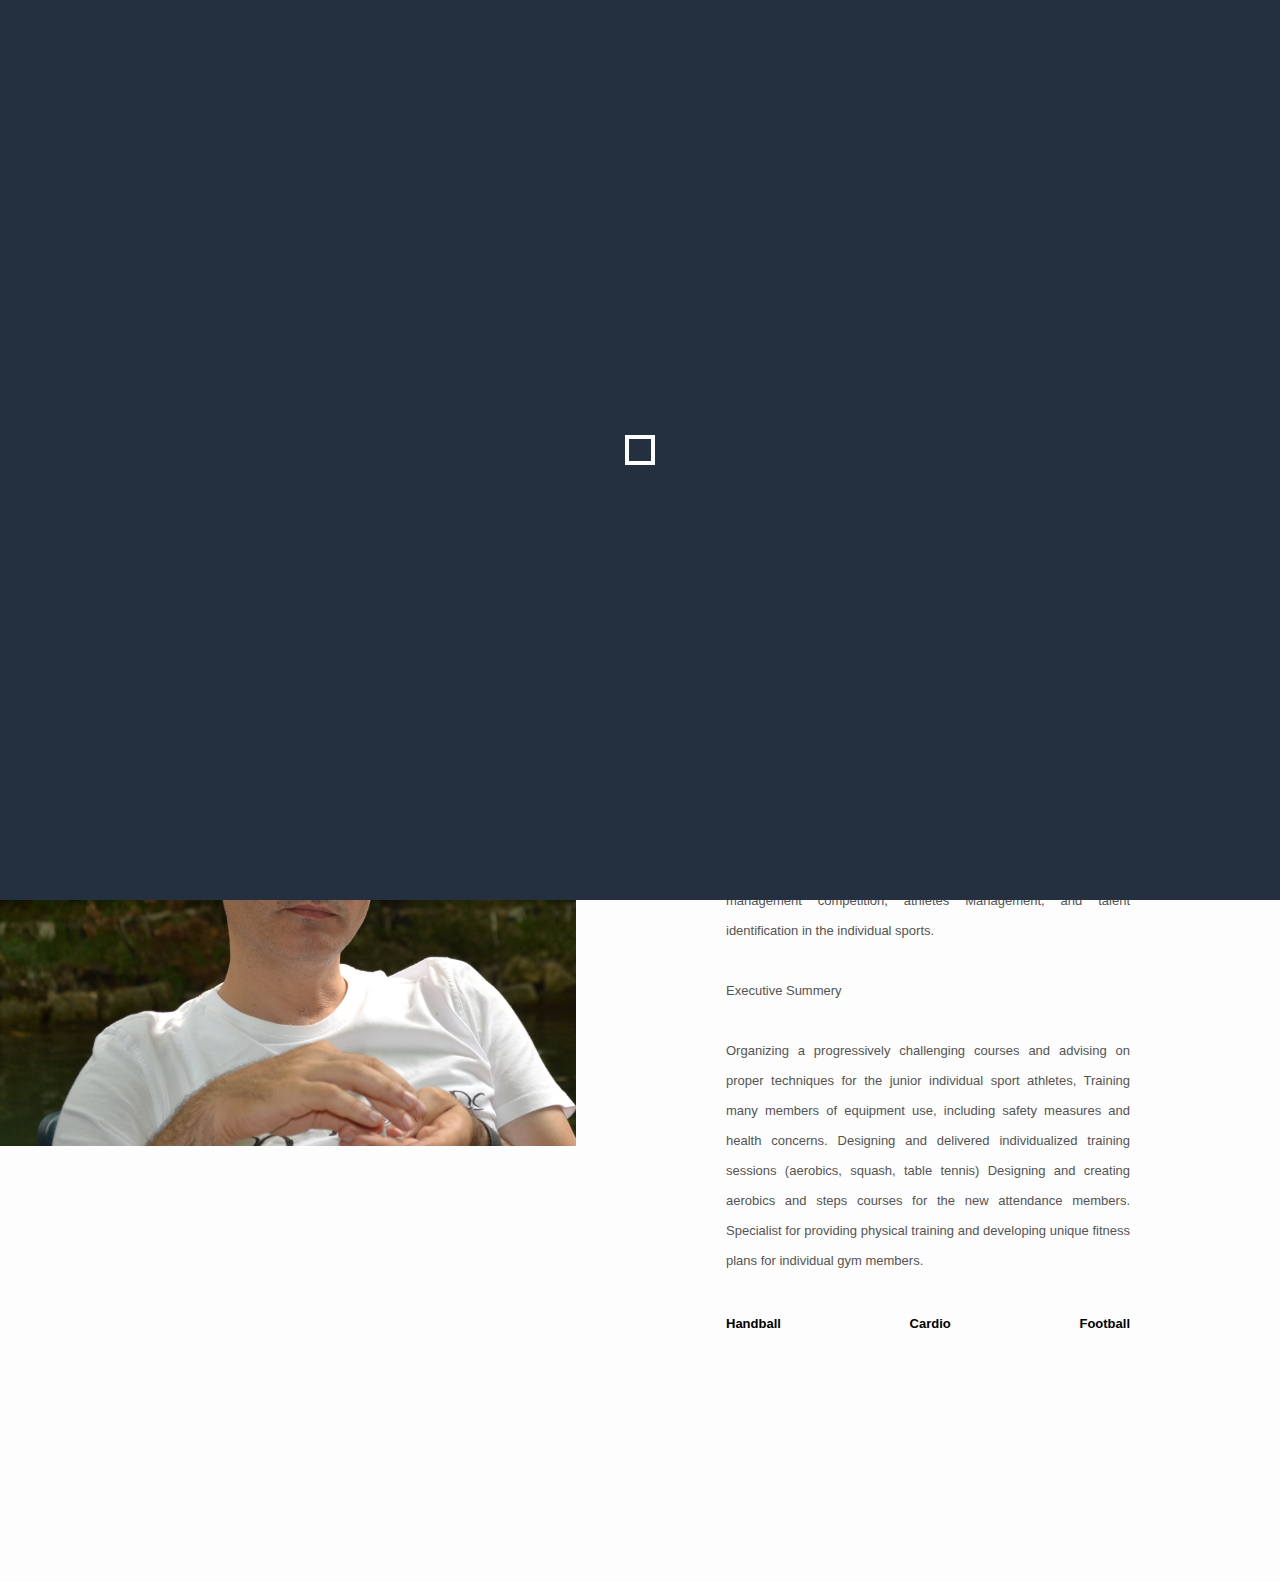
<file: index.html>
<!DOCTYPE html>
<html>
<link rel="stylesheet" href="style.css">
<head>
<script src="jquery-3.5.1.js"></script>
<link href="https://fonts.googleapis.com/css2?family=Monoton&display=swap" rel="stylesheet">
<link href="https://fonts.googleapis.com/css2?family=Anton&display=swap" rel="stylesheet">
<link href="https://fonts.googleapis.com/css2?family=Lobster&display=swap" rel="stylesheet">
<meta charset="UTF-8">
<meta name="viewport" content="width=device-width,initial-scale=1">
<title>Test website</title>
<meta name="author" content="Rklayd">
<meta name="description" content="well, this website is to test my skills and knowledge with html and css">
<meta name="keywords" content="website, duh, idk, what, to , put, here, now">
</head>
<body class="Background">

<P class="Title">K.M</p>
</br>
<div class:"container">


  <a href="Schedule.html" class="btn btn1">Schedule</a>
  <a href="Booking.html" class="btn btn2">Book now</a>
</div>
<div class="about-section">
<div class="inner-container">
<h1>About</h1>
<p class="text">
Objective
</br>
</br>
To provide comprehensive sport training, this includes prevention, recognition, management, treatment and rehabilitation of athletes and members who participate in a highly competitive environment.
</br>
</br>
Personal summery
</br>
</br>
15+ years experience in developing, designing and implementing a successful regime of training for wide variety of persons and athletes in regard to, weight training, coaching, fitness testing, fitness management competition, athletes Management, and talent identification in the individual sports.
</br>
</br>
Executive Summery
</br>
</br>
Organizing a progressively challenging courses and advising on proper techniques for the junior individual sport athletes,
Training many members of equipment use, including safety measures and health concerns.
Designing and delivered individualized training sessions (aerobics, squash, table tennis)
Designing and creating aerobics and steps courses for the new attendance members.
Specialist for providing physical training and developing unique fitness plans for individual gym members.
</p>
<div class="skills">
<span>Handball</span>
<span>Cardio</span>
<span>Football</span>
</div>
</div>
</div>
</body>
</html>
<div class="loader-wrapper">
<span class="loader"><span class="loader-inner"></span></span>
</div>
<script>
setTimeout(function(){
$(".loader-wrapper").fadeOut("slow");
}, 1000);
</script>
</body>
</html>
</file>
<file: style.css>
.Title{text-align: center;
font-family: 'Lobster', cursive;
font-size: 80px;
color: Black;
}
.btn{ border: 1px solid #0f1180;
  background-color:#ffffff;
  padding: 10px 20px;
font-size: 40px;
font-family:"Monoton";
cursor: pointer;
margin: 10px;
transition: 0.8s;

}
.btn1, .btn2{color: #3498db;
}
.btn1:hover,.btn2:hover{color:#c20404;
}
A {text-decoration: none;}
.btn1{margin-left: 10px;
  margin-top: 30px;
}
.btn2{margin-left: 915px;
  margin-top: 30px;
}
.Schedule{margin-left: auto;
margin-right: auto;
padding: 10px;
height: 80%;
width: 80%;
}
td{text-align: center;
}
.Background{background-color:#fff
}
.body1{
  margin: 0;
  padding: 0;
  background: #2980b9;
}
.loader-wrapper {
  width: 100%;
  height: 100%;
  position: absolute;
  top: 0;
  left: 0;
  background-color: #242f3f;
  display:flex;
  justify-content: center;
  align-items: center;
}
.loader {
  display: inline-block;
  width: 30px;
  height: 30px;
  position: relative;
  border: 4px solid #Fff;
  animation: loader 2s infinite ease;
}
.loader-inner {
  vertical-align: top;
  display: inline-block;
  width: 100%;
  background-color: #fff;
  animation: loader-inner 2s infinite ease-in;
}
@keyframes loader {
  0% { transform: rotate(0deg);}
  25% { transform: rotate(180deg);}
  50% { transform: rotate(180deg);}
  75% { transform: rotate(360deg);}
  100% { transform: rotate(360deg);}
}
@keyframes loader-inner {
  0% { height: 0%;}
  25% { height: 0%;}
  50% { height: 100%;}
  75% { height: 100%;}
  100% { height: 0%;}
}
.body2{
font-family: 'Raleway', sans-serif;
font-weight: 400;
color: #fff;
letter-spacing: 1px;
}
.container{
background-color: #fafafa;
margin: 200px;
box-shadow: 10px 15px 20px rgba(0, 0, 0, .1);
display: grid;
grid-template-columns: 40% 60%;
}
.container-time {
background-color: rgba(0, 0, 0, .95);
padding: 50px;
outline: 3px dashed #998100;
outline-offset: -30px;
text-align: center;
}
.heading {
font-size: 35px;
text-transform: uppercase;
}

.heading-days {
color:#998100;
font-size: 30px;

}

.heading-phone {
font-size: 20px;
}
.container-form {
padding: 20px 0;
margin: 0 auto;
color: #000;
}
form {
display: grid;
grid-row-gap: 20px;
}
form p {
font-weight: 600;
}
.form-field {
display: flex;
justify-content: space-between;
}

input,select {
padding: 10px 15px;
}
.button {
background-color: rgba(0, 0, 0, .95);
color: #fff;
padding: 10px 20px;
border: none;
font-size: 18px;
border-radius: 100px;
-webkit-border-radius: 100px;
-moz-border-radius: 100px;
-ms-border-radius: 100px;
-o-border-radius: 100px;
box-shadow: 7px 10px 12px rgba(0, 0, 0, .1);
cursor: pointer;
transition: all .3s;
-webkit-transition: all .3s;
-moz-transition: all .3s;
-ms-transition: all .3s;
-o-transition: all .3s;
}

.button:hover {
transform: scale(1.03);
-webkit-transform: scale(1.03);
-moz-transform: scale(1.03);
-ms-transform: scale(1.03);
-o-transform: scale(1.03);
box-shadow: 10px 12px 15px rgba(0, 0, 0, .3);
}
*{
    margin: 0;
    padding: 0;
    font-family: "Open Sans",sans-serif;
    box-sizing: border-box;
}

.body2{
    min-height: 100vh;
    display: flex;
    align-items: center;
    justify-content: center;
    background-color: #f1f1f1;
}

.about-section{
    background: url(Dad.JPG) no-repeat left;
    background-size: 55%;
    background-color: #fdfdfd;
    overflow: hidden;
    padding: 100px 0;
}

.inner-container{
    width: 55%;
    float: right;
    background-color: #fdfdfd;
    padding: 150px;
}

.inner-container h1{
    margin-bottom: 30px;
    font-size: 30px;
    font-weight: 900;
}

.text{
    font-size: 13px;
    color: #545454;
    line-height: 30px;
    text-align: justify;
    margin-bottom: 40px;
}

.skills{
    display: flex;
    justify-content: space-between;
    font-weight: 700;
    font-size: 13px;
}

@media screen and (max-width:1200px){
    .inner-container{
        padding: 80px;
    }
}

@media screen and (max-width:1000px){
    .about-section{
        background-size: 100%;
        padding: 100px 40px;
    }
    .inner-container{
        width: 100%;
    }
}

@media screen and (max-width:600px){
    .about-section{
        padding: 0;
    }
    .inner-container{
        padding: 60px;
    }
}
.booking3{width:80%;
length:80%;
}
</file>
